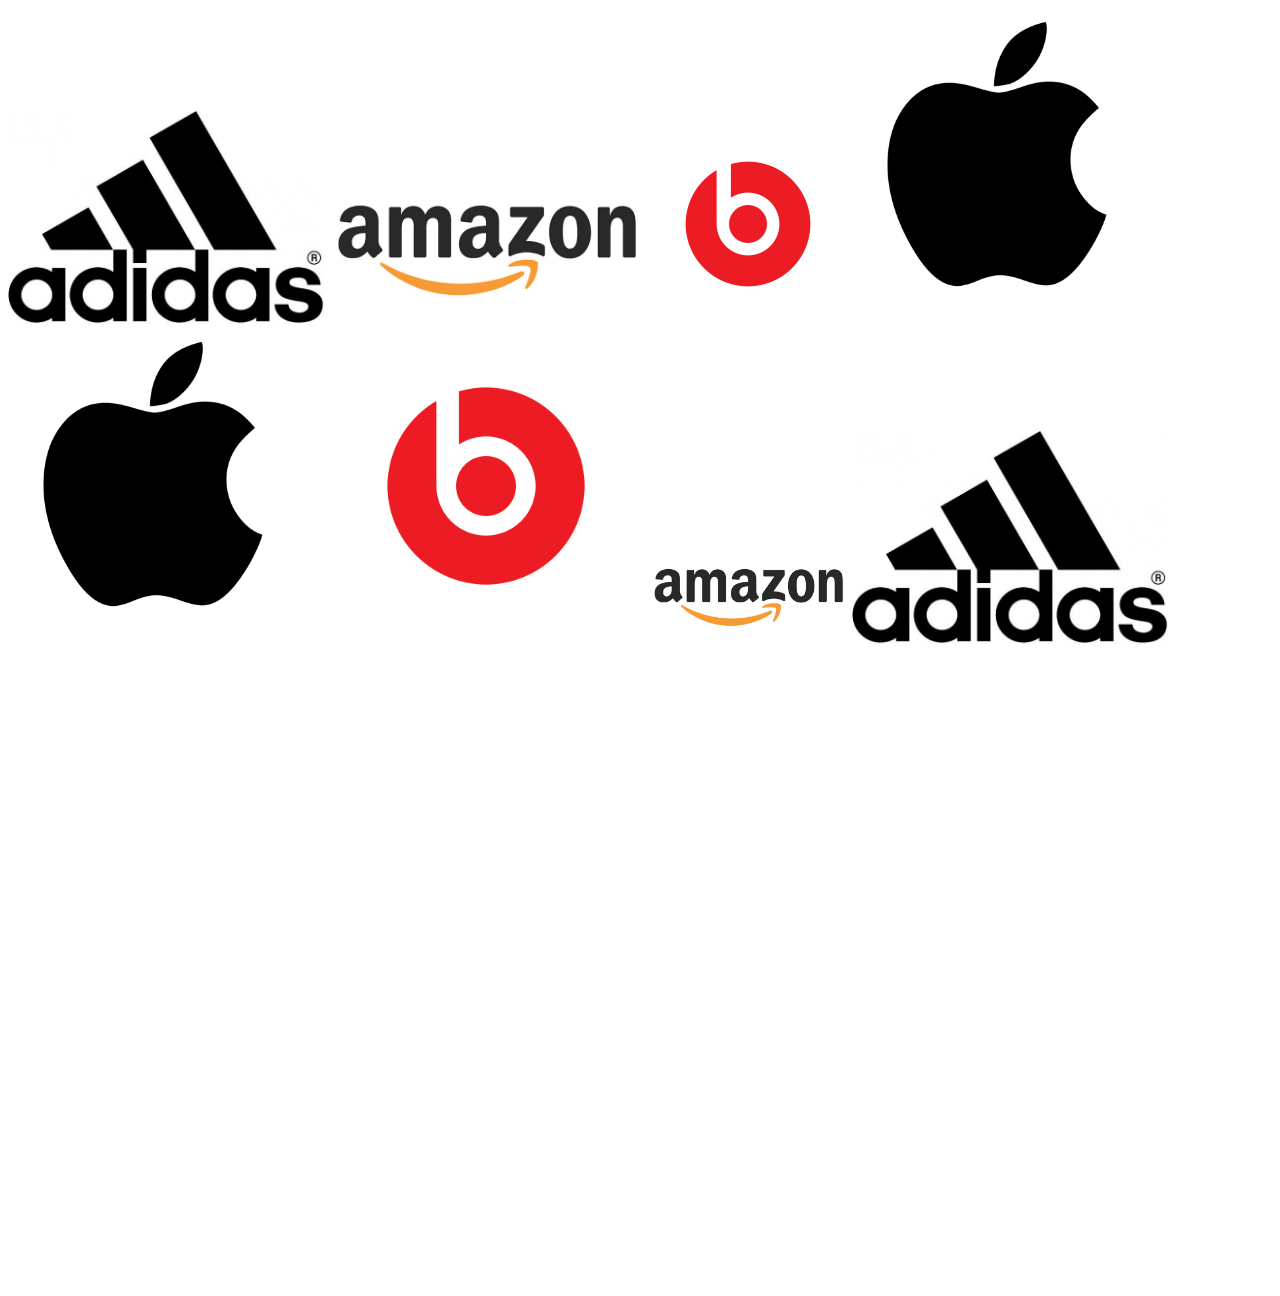
<file: coding_temple/week1/day4/grid-intro/css-grid-example/index.html>
<!DOCTYPE html>
<html lang="en">

<head>
    <meta charset="UTF-8">
    <meta http-equiv="X-UA-Compatible" content="IE=edge">
    <meta name="viewport" content="width=device-width, initial-scale=1.0">
    <title>Document</title>
    <link rel="stylesheet" href="./main.css">
</head>

<body class="container">
    <div class="row1">
        <img src="image-folder/adidas_ww7kpw.jpg" alt="" class="item1">
        <img src="image-folder/amazon-logo_gxcutq.jpg" alt="" class="item2">
        <img src="image-folder/beats-logo_z316tf.png" alt="" class="item3">
        <img src="image-folder/Apple-logo1_lb8ahj.jpg" alt="" class="item4">
    </div>
    <div class="row1">
        <img src="image-folder/Apple-logo1_lb8ahj.jpg" alt="" class="item1">
        <img src="image-folder/beats-logo_z316tf.png" alt="" class="item2">
        <img src="image-folder/amazon-logo_gxcutq.jpg" alt="" class="item3">
        <img src="image-folder/adidas_ww7kpw.jpg" alt="" class="item4">
    </div>
    
</body>

</html>
</file>
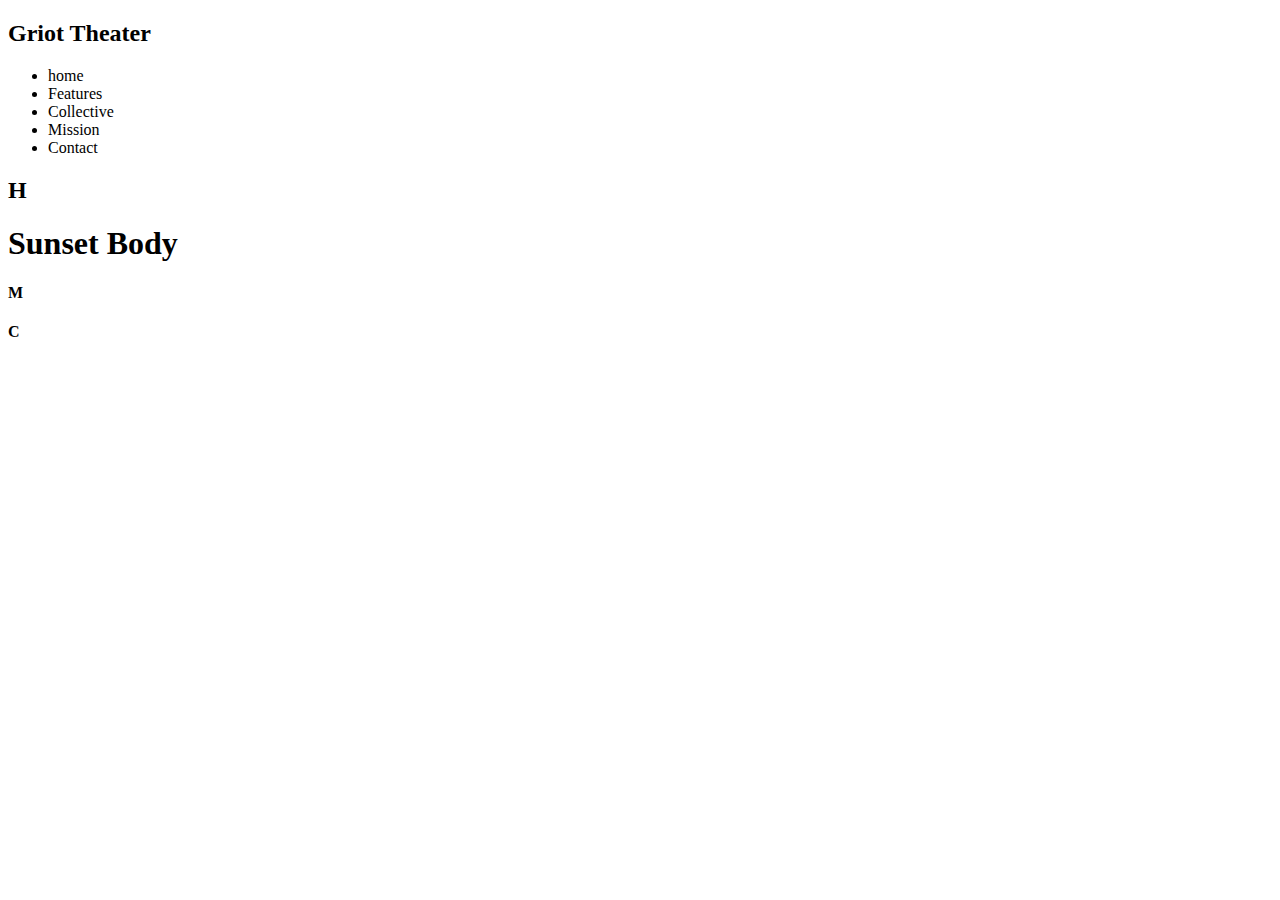
<file: coding_temple/week1/day2/emmetAbbraviation.html>
<!DOCTYPE html>
<html lang="en">
<head>
    <meta charset="UTF-8">
    <meta http-equiv="X-UA-Compatible" content="IE=edge">
    <meta name="viewport" content="width=device-width, initial-scale=1.0">
    <title>Style</title>
</head>
<body>
    <header>
        <nav>
            <h2>Griot Theater</h2>
            <ul>
                <li>home</li>
                <li>Features</li>
                <li>Collective</li>
                <li>Mission</li>
                <li>Contact</li>
            </ul>
        </nav>
    </header>
    <div class = "hero-image"></div>
    <div class = "Hero-Text"></div>
    <h2>H</h2>
    <h1>Sunset Body</h1>
    <h4>M</h4>
    <h4>C</h4>

    
</body>
</html>
</file>
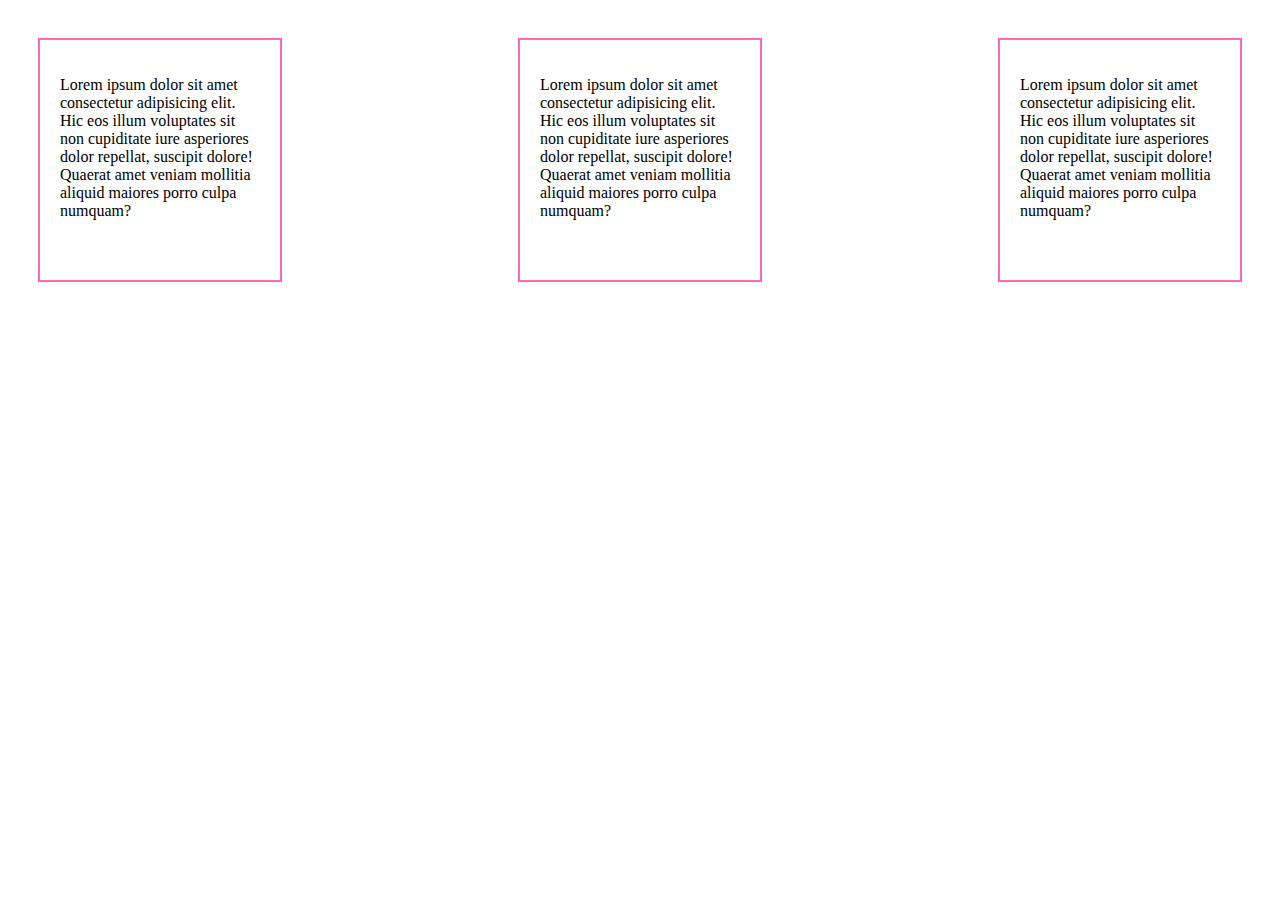
<file: coding_temple/week1/day2/flex-intro/flex-intro.html>
<!DOCTYPE html>
<html lang="en">
<head>
    <meta charset="UTF-8">
    <meta http-equiv="X-UA-Compatible" content="IE=edge">
    <meta name="viewport" content="width=device-width, initial-scale=1.0">
    <title>Document</title>
    <link rel="stylesheet" href="./main.css">
</head>
<body>
  <main class="container">
  <div class="card">
  <p>Lorem ipsum dolor sit amet consectetur adipisicing elit. Hic eos illum voluptates sit non cupiditate iure asperiores dolor repellat, suscipit dolore! Quaerat amet veniam mollitia aliquid maiores porro culpa numquam?</p>
</div>
  <div class="card">
  <p>Lorem ipsum dolor sit amet consectetur adipisicing elit. Hic eos illum voluptates sit non cupiditate iure asperiores dolor repellat, suscipit dolore! Quaerat amet veniam mollitia aliquid maiores porro culpa numquam?</p>
</div>
  <div class="card">
  <p>Lorem ipsum dolor sit amet consectetur adipisicing elit. Hic eos illum voluptates sit non cupiditate iure asperiores dolor repellat, suscipit dolore! Quaerat amet veniam mollitia aliquid maiores porro culpa numquam?</p>
</div>
</main>
</body>
</html>
</file>
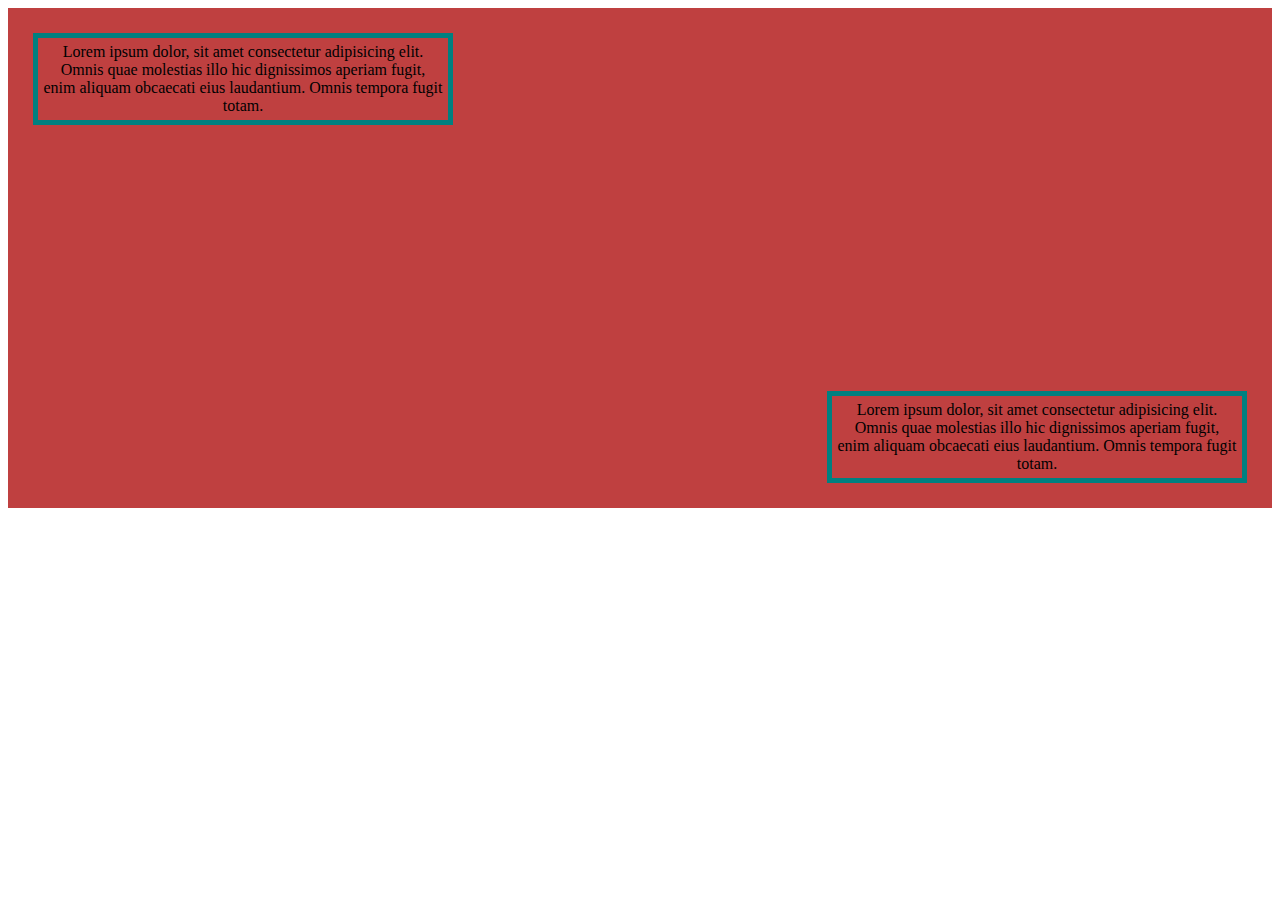
<file: coding_temple/week1/day2/position/position.html>
<!DOCTYPE html>
<html lang="en">
<head>
    <meta charset="UTF-8">
    <meta http-equiv="X-UA-Compatible" content="IE=edge">
    <meta name="viewport" content="width=device-width, initial-scale=1.0">
    <title>Document</title>
    <link rel="stylesheet" href="./position.css">

</head>
<body>
    <div class="container">
        <div class="box top-left">Lorem ipsum dolor, sit amet consectetur adipisicing elit. Omnis quae molestias illo hic dignissimos aperiam fugit, enim aliquam obcaecati eius laudantium. Omnis tempora fugit totam.</div>
        <br>
        <div class="box btm-right">Lorem ipsum dolor, sit amet consectetur adipisicing elit. Omnis quae molestias illo hic dignissimos aperiam fugit, enim aliquam obcaecati eius laudantium. Omnis tempora fugit totam.</div>
    </div>


</body>
</html>
</file>
<file: coding_temple/week1/day4/grid-intro/css-grid-example/main.css>
.container {

    display: grid;
    justify-items: auto;
    grid-template-rows: repeat(4, 1fr);
    grid-auto-rows: auto;
    grid-template-areas:
        row1 row2 row3 row4
        row5 row6 row7 row8
        ;
}

.item1 {
    width:25%;
    grid-area: header;
    height:content;
    flex-direction:column
    justify-content: space-evenly;
}

.item2 {
    width:25%;
    grid-area: main;
    height: :content;
    flex-direction: row;
    justify-content: space-evenly;
}

.item3 {
    width:25% grid-area: sidebar;
    height: :content;
    flex-direction: column;
    justify-content: space-evenly;
}

.item4 {
    width:25%;%
    grid-area: footer;
    height:content;
    flex-direction: row;
    justify-content: space-evenly;
}

img {
    width: 200px;
}
</file>
<file: coding_temple/week1/day2/flex-intro/main.css>
.container{
height: 800px;
display: flex;
flex-direction: row;
justify-content:space-between;
align-items: stretch;
padding: 30px;
gap: 15px;
}
.card{
    max-width: 200px;
    border: 2px solid hotpink;
    padding: 20px;
    height: 200px;
    
}
</file>
<file: coding_temple/week1/day2/position/position.css>
.container{
    background-color: rgba(175, 17, 17, 0.804);
    position:relative;
    height:500px;
  }
  .box{
    border: 5px solid teal;
    padding: 5px;
    width:400px;
    text-align: center;
    position: absolute;
  }
  .top-left{
    top: 25px;
    left: 25px;
  }
  .btm-right{
    bottom:25px;
    right:25px;
  }
</file>
